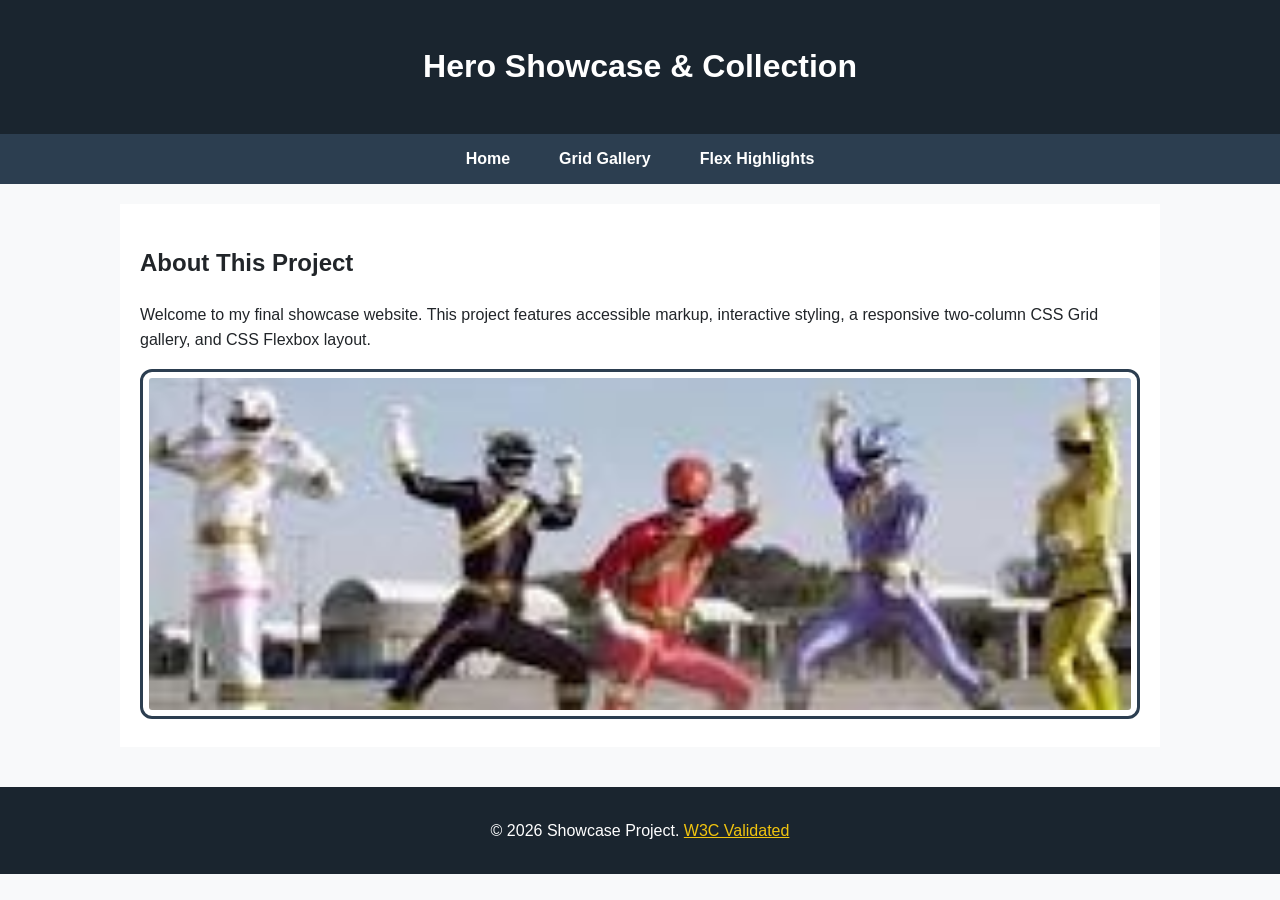
<file: index.html>
<!DOCTYPE html>
<html lang="en">
<head>
    <meta charset="UTF-8">
    <meta name="viewport" content="width=device-width, initial-scale=1.0">
    <title>Home - Hero Showcase</title>
    <link rel="stylesheet" href="style.css">
</head>
<body>
    <a href="#main" class="skip-link">Skip to Main Content</a>
    <header>
        <h1>Hero Showcase & Collection</h1>
    </header>
    <nav aria-label="Main Navigation">
        <ul>
            <li><a href="index.html">Home</a></li>
            <li><a href="grid.html">Grid Gallery</a></li>
            <li><a href="flex.html">Flex Highlights</a></li>
        </ul>
    </nav>
    <main id="main">
        <h2>About This Project</h2>
        <p>Welcome to my final showcase website. This project features accessible markup, interactive styling, a responsive two-column CSS Grid gallery, and CSS Flexbox layout.</p>
        <img src="images/images.jpg" alt="Featured hero showcase banner" style="width: 100%; max-height: 350px; object-fit: cover;">
    </main>
    <footer>
        <p>&copy; 2026 Showcase Project. <a href="https://validator.w3.org/">W3C Validated</a></p>
    </footer>
</body>
</html>
</file>
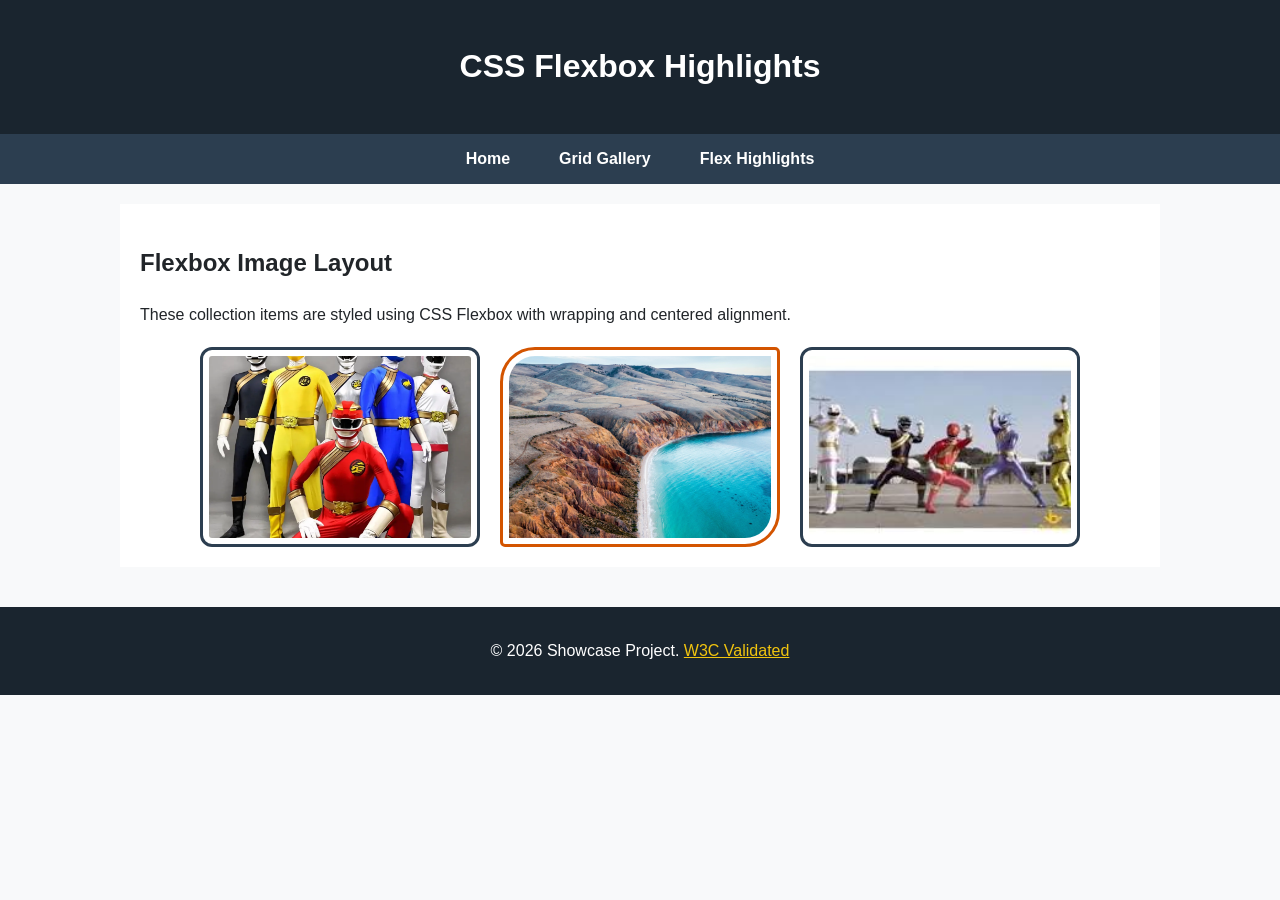
<file: flex.html>
<!DOCTYPE html>
<html lang="en">
<head>
    <meta charset="UTF-8">
    <meta name="viewport" content="width=device-width, initial-scale=1.0">
    <title>Flex Highlights</title>
    <link rel="stylesheet" href="style.css">
</head>
<body>
    <a href="#main" class="skip-link">Skip to Main Content</a>
    <header>
        <h1>CSS Flexbox Highlights</h1>
    </header>
    <nav aria-label="Main Navigation">
        <ul>
            <li><a href="index.html">Home</a></li>
            <li><a href="grid.html">Grid Gallery</a></li>
            <li><a href="flex.html">Flex Highlights</a></li>
        </ul>
    </nav>
    <main id="main">
        <h2>Flexbox Image Layout</h2>
        <p>These collection items are styled using CSS Flexbox with wrapping and centered alignment.</p>
        <div class="flex-container">
            <img src="images/hinh-anh-sieu-nhan-gao-1.webp" alt="Sieu Nhan Gao Ranger character profile">
            <img src="images/134185353458005448.jpg" alt="Hero action display highlight">
            <img src="images/images.jpg" alt="Showcase character item">
        </div>
    </main>
    <footer>
        <p>&copy; 2026 Showcase Project. <a href="https://validator.w3.org/">W3C Validated</a></p>
    </footer>
</body>
</html>
</file>
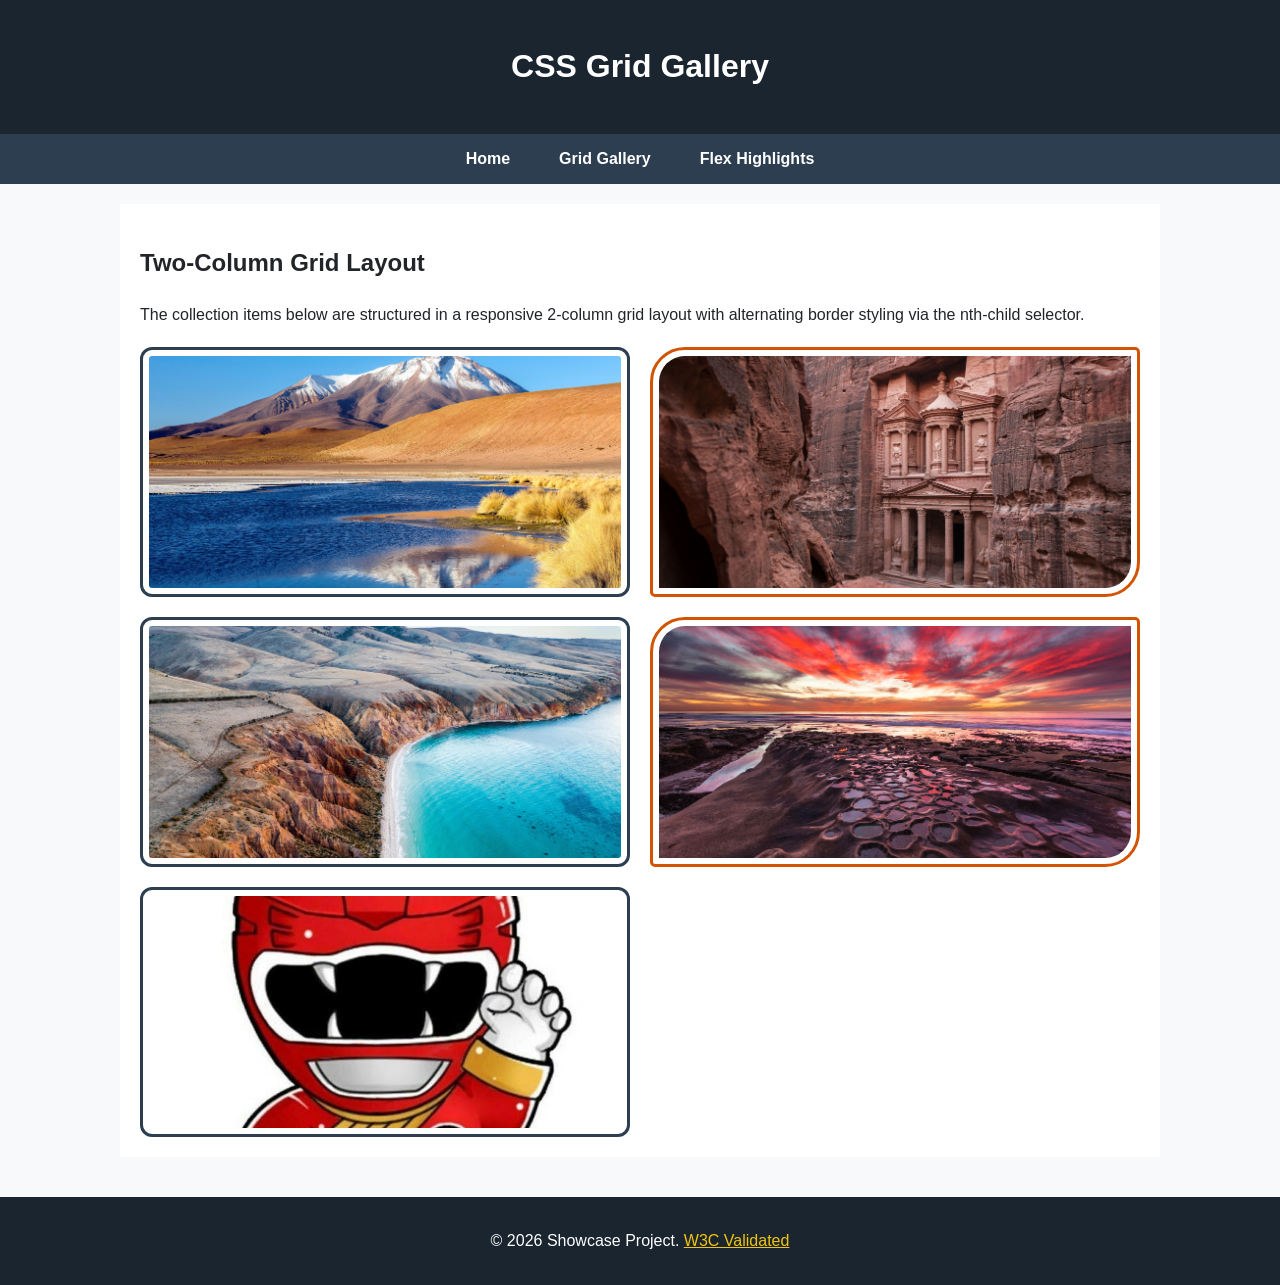
<file: grid.html>
<!DOCTYPE html>
<html lang="en">
<head>
    <meta charset="UTF-8">
    <meta name="viewport" content="width=device-width, initial-scale=1.0">
    <title>Grid Gallery</title>
    <link rel="stylesheet" href="style.css">
</head>
<body>
    <a href="#main" class="skip-link">Skip to Main Content</a>
    <header>
        <h1>CSS Grid Gallery</h1>
    </header>
    <nav aria-label="Main Navigation">
        <ul>
            <li><a href="index.html">Home</a></li>
            <li><a href="grid.html">Grid Gallery</a></li>
            <li><a href="flex.html">Flex Highlights</a></li>
        </ul>
    </nav>
    <main id="main">
        <h2>Two-Column Grid Layout</h2>
        <p>The collection items below are structured in a responsive 2-column grid layout with alternating border styling via the nth-child selector.</p>
        <div class="grid-container">
            <img src="images/134127830436341216.jpg" alt="Collection item preview one">
            <img src="images/134155247078431320.jpg" alt="Collection item preview two">
            <img src="images/134185353458005448.jpg" alt="Collection item preview three">
            <img src="images/134197742799323674.jpg" alt="Collection item preview four">
            <img src="images/e390232d11ed660f47a1002d9bbdbbcd.jpg" alt="Collection item preview five">
        </div>
    </main>
    <footer>
        <p>&copy; 2026 Showcase Project. <a href="https://validator.w3.org/">W3C Validated</a></p>
    </footer>
</body>
</html>
</file>
<file: style.css>
body {
    font-family: 'Segoe UI', Tahoma, Geneva, Verdana, sans-serif;
    font-size: 100%;
    background-color: #f8f9fa;
    color: #212529;
    margin: 0;
    padding: 0;
    line-height: 1.6;
}

/* 1. Skip link (Accessibility) */
.skip-link {
    position: absolute;
    top: -50px;
    left: 10px;
    background: #000000;
    color: #ffffff;
    padding: 10px 15px;
    z-index: 1000;
    text-decoration: none;
    font-weight: bold;
    border-radius: 4px;
}

.skip-link:focus {
    top: 10px;
}

header {
    background-color: #1a252f;
    padding: 20px;
    color: #ffffff;
    text-align: center;
}

/* 2. Navigation flex layout */
nav {
    background-color: #2c3e50;
    padding: 12px 20px;
    display: flex;
    justify-content: center;
    align-items: center;
}

nav ul {
    list-style-type: none;
    margin: 0;
    padding: 0;
    display: flex;
    gap: 25px;
}

nav a {
    color: #ffffff;
    text-decoration: none;
    font-weight: 600;
    padding: 6px 12px;
    border-radius: 4px;
}

nav a:hover {
    background-color: #34495e;
    text-decoration: underline;
}

main {
    max-width: 1000px;
    margin: 20px auto;
    padding: 20px;
    background-color: #ffffff;
}

/* 3. Box model cho toàn bộ ảnh */
img {
    border: 3px solid #2c3e50;
    padding: 6px;
    border-radius: 12px;
    background-color: #ffffff;
    box-sizing: border-box;
    transition: transform 0.3s ease, box-shadow 0.3s ease;
}

/* 4. Hiệu ứng :hover */
img:hover {
    transform: scale(1.04);
    box-shadow: 0 10px 20px rgba(0, 0, 0, 0.25);
}

/* 5. CSS Grid (2 cột) */
.grid-container {
    display: grid;
    grid-template-columns: 1fr 1fr;
    gap: 20px;
    margin-top: 20px;
}

.grid-container img {
    width: 100%;
    height: 250px;
    object-fit: cover;
}

/* 6. CSS Flexbox */
.flex-container {
    display: flex;
    flex-wrap: wrap;
    justify-content: center;
    gap: 20px;
    margin-top: 20px;
}

.flex-container img {
    width: 280px;
    height: 200px;
    object-fit: cover;
}

/* 7. Bộ chọn :nth-child */
.grid-container img:nth-child(even),
.flex-container img:nth-child(even) {
    border-radius: 35px 5px 35px 5px;
    border-color: #d35400;
}

footer {
    background-color: #1a252f;
    color: #ffffff;
    text-align: center;
    padding: 15px;
    margin-top: 40px;
}

footer a {
    color: #f1c40f;
    text-decoration: underline;
}
</file>
